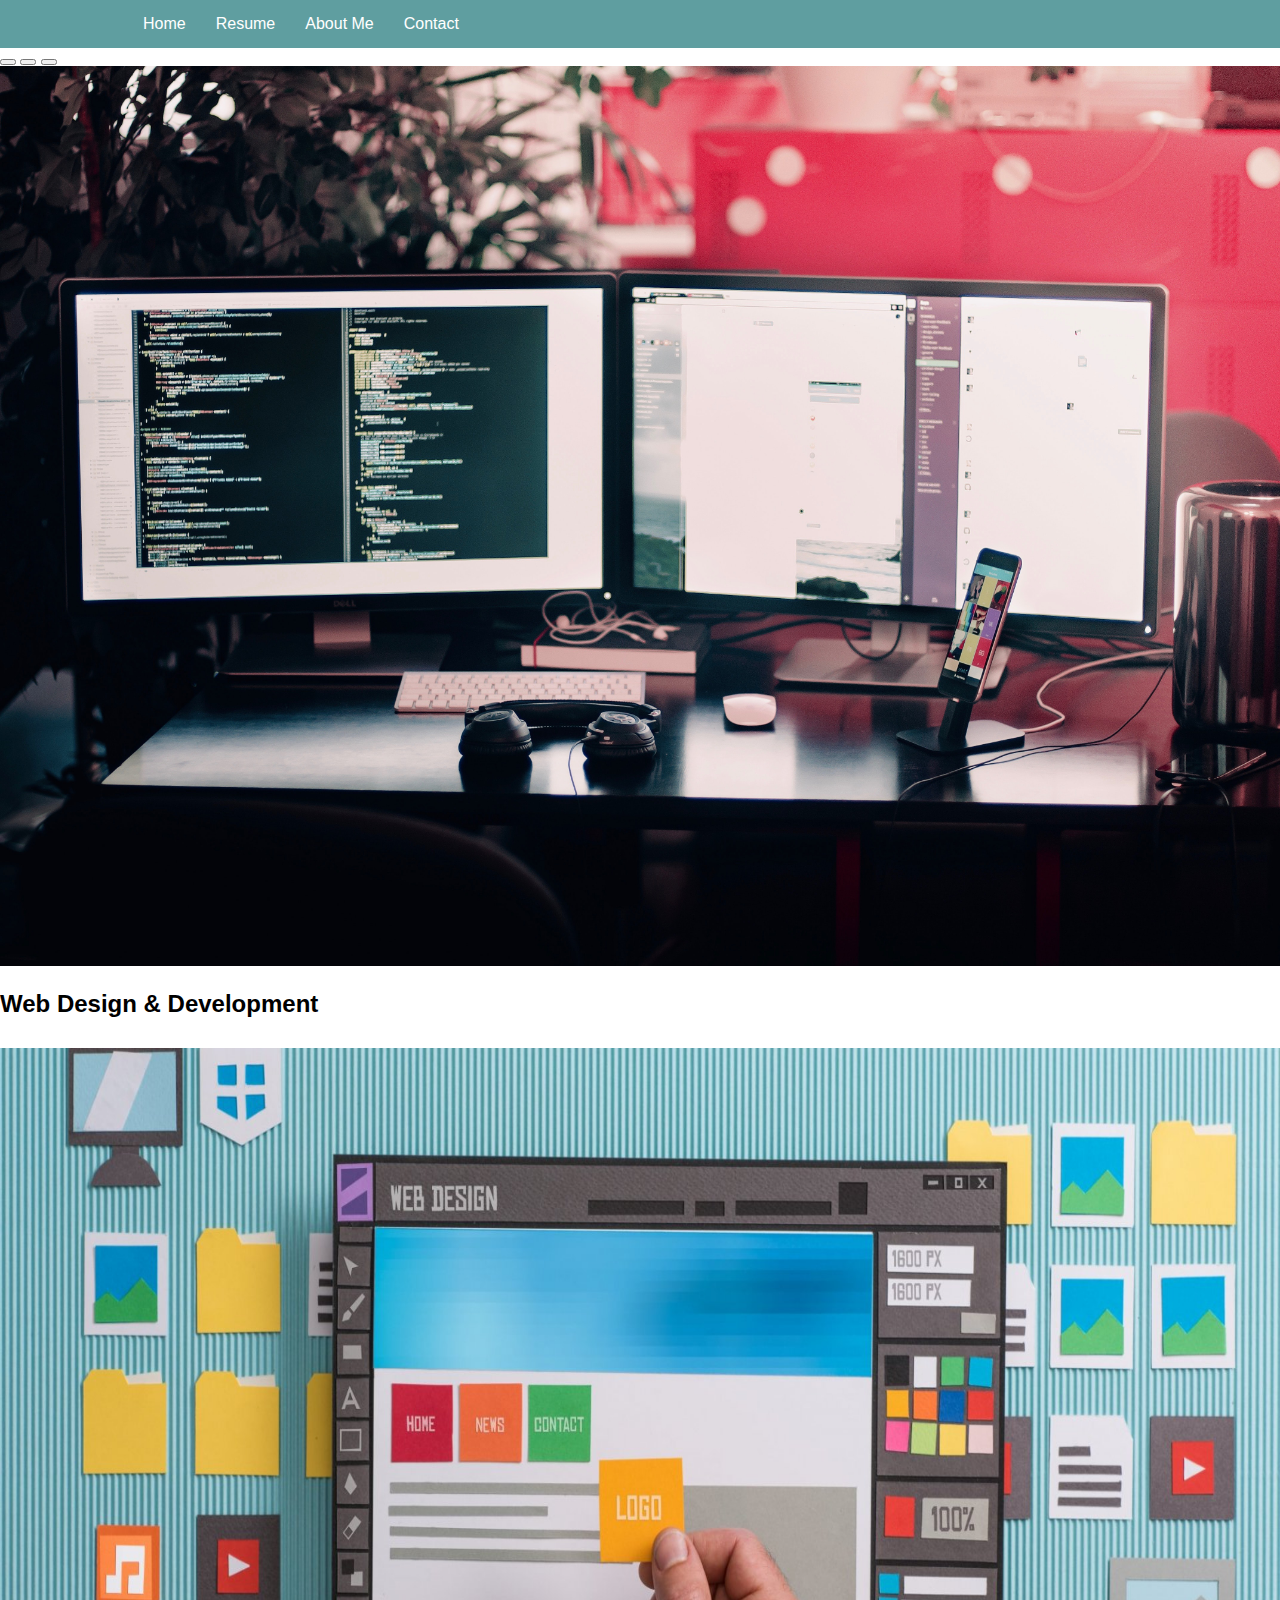
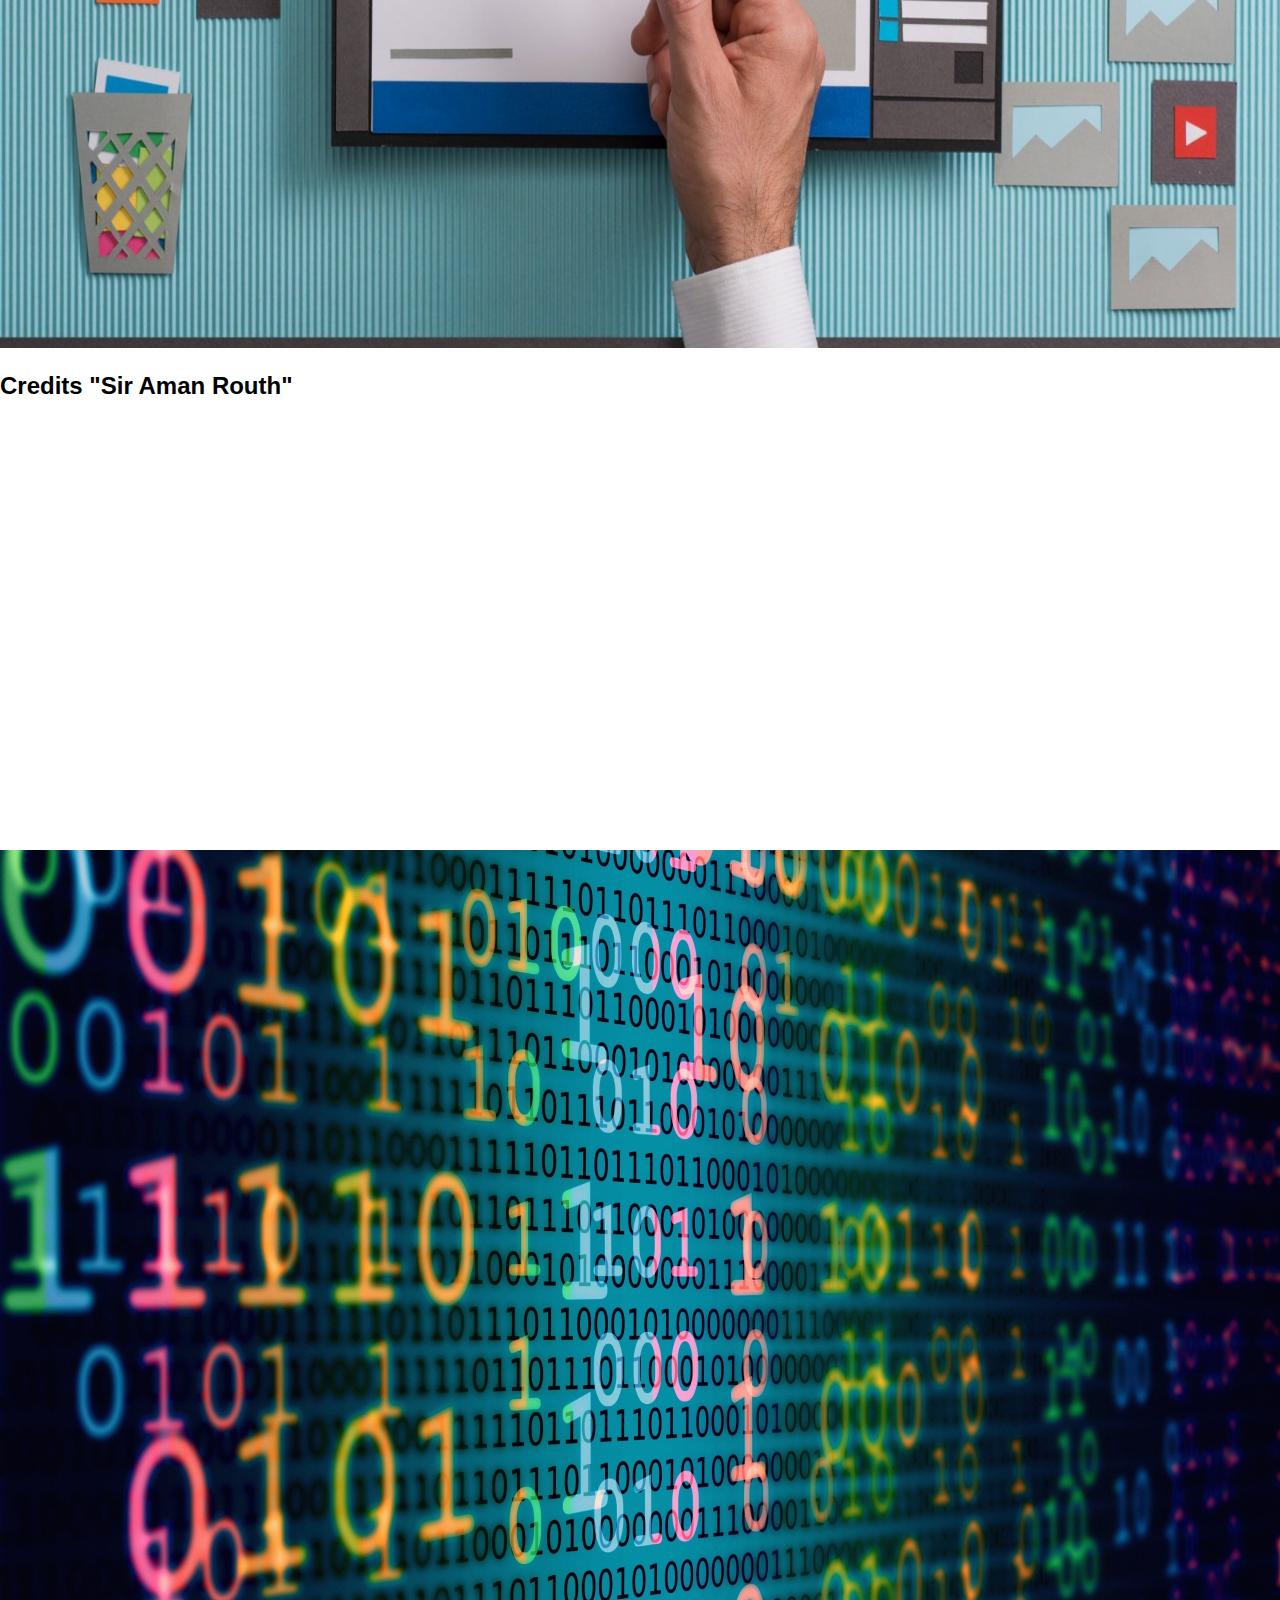
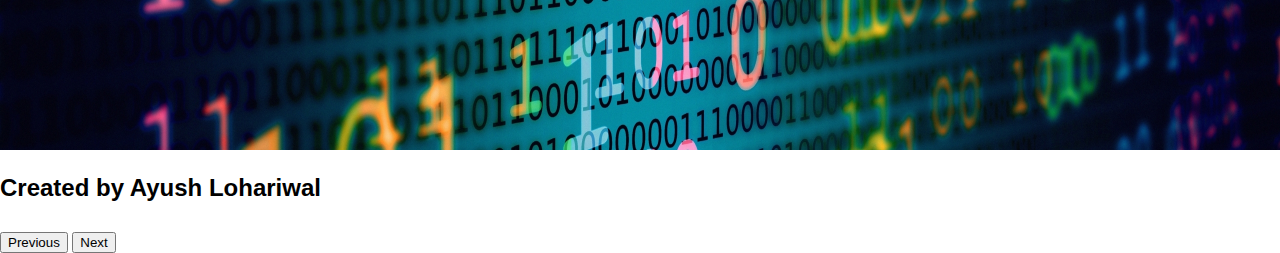
<file: index.html>
<!DOCTYPE html>
<html>
<head>
	<title>WDD Practical</title>
	<link rel="stylesheet" type="text/css" href="navbar_style.css">
	<link href="https://fonts.googleapis.com/css?family=Quicksand&display=swap" rel="stylesheet">
	<link href="https://cdn.jsdelivr.net/npm/bootstrap@5.0.2/dist/css/bootstrap.min.css" rel="stylesheet" integrity="sha384-EVSTQN3/azprG1Anm3QDgpJLIm9Nao0Yz1ztcQTwFspd3yD65VohhpuuCOmLASjC" crossorigin="anonymous">
</head>
<body>

	<nav>
        <ul class="navbar">
            <li class="nav-item"><a href="index.html">Home</a></li>
            <li class="nav-item"><a href="resume.html">Resume</a></li>
            <li class="nav-item"><a href="about.html">About Me</a></li>
            <li class="nav-item"><a href="contact.html">Contact</a></li>
        </ul>
    </nav>
    <div id="carouselExampleControls" class="carousel slide" data-bs-ride="carousel">
<div id="carouselExampleCaptions" class="carousel slide" data-bs-ride="carousel">
  <div class="carousel-indicators">
    <button type="button" data-bs-target="#carouselExampleCaptions" data-bs-slide-to="0" class="active" aria-current="true" aria-label="Slide 1"></button>
    <button type="button" data-bs-target="#carouselExampleCaptions" data-bs-slide-to="1" aria-label="Slide 2"></button>
    <button type="button" data-bs-target="#carouselExampleCaptions" data-bs-slide-to="2" aria-label="Slide 3"></button>
  </div>
  <div class="carousel-inner">
    <div class="carousel-item active">
      <img src="img/1.jpg" style="height: 100vh; width: 100vw;" class="d-block w-100" alt="...">
      <div class="carousel-caption d-none d-md-block">
        <h2 style="margin-bottom: 30px;">Web Design & Development</h2>
      </div>
    </div>
    <div class="carousel-item">
      <img src="img/2.jpg" style="height: 100vh; width: 100vw;" class="d-block w-100" alt="...">
      <div class="carousel-caption d-none d-md-block">
        <h2 style="margin-bottom: 450px; color: black !important;">Credits "Sir Aman Routh"</h2>
      </div>
    </div>
    <div class="carousel-item">
      <img src="img/3.jpg" style="height: 100vh; width: 100vw;" class="d-block w-100" alt="...">
      <div class="carousel-caption d-none d-md-block">
        <h2 style="margin-bottom: 30px;">Created by Ayush Lohariwal</h2>
      </div>
    </div>
  </div>
  <button class="carousel-control-prev" type="button" data-bs-target="#carouselExampleCaptions" data-bs-slide="prev">
    <span class="carousel-control-prev-icon" aria-hidden="true"></span>
    <span class="visually-hidden">Previous</span>
  </button>
  <button class="carousel-control-next" type="button" data-bs-target="#carouselExampleCaptions" data-bs-slide="next">
    <span class="carousel-control-next-icon" aria-hidden="true"></span>
    <span class="visually-hidden">Next</span>
  </button>
</div>
<script src="https://cdn.jsdelivr.net/npm/bootstrap@5.0.2/dist/js/bootstrap.bundle.min.js"></script>
<script src="https://cdn.jsdelivr.net/npm/@popperjs/core@2.9.2/dist/umd/popper.min.js"></script>
<script src="https://cdn.jsdelivr.net/npm/bootstrap@5.0.2/dist/js/bootstrap.min.js"></script>
</body>
</html>
</file>
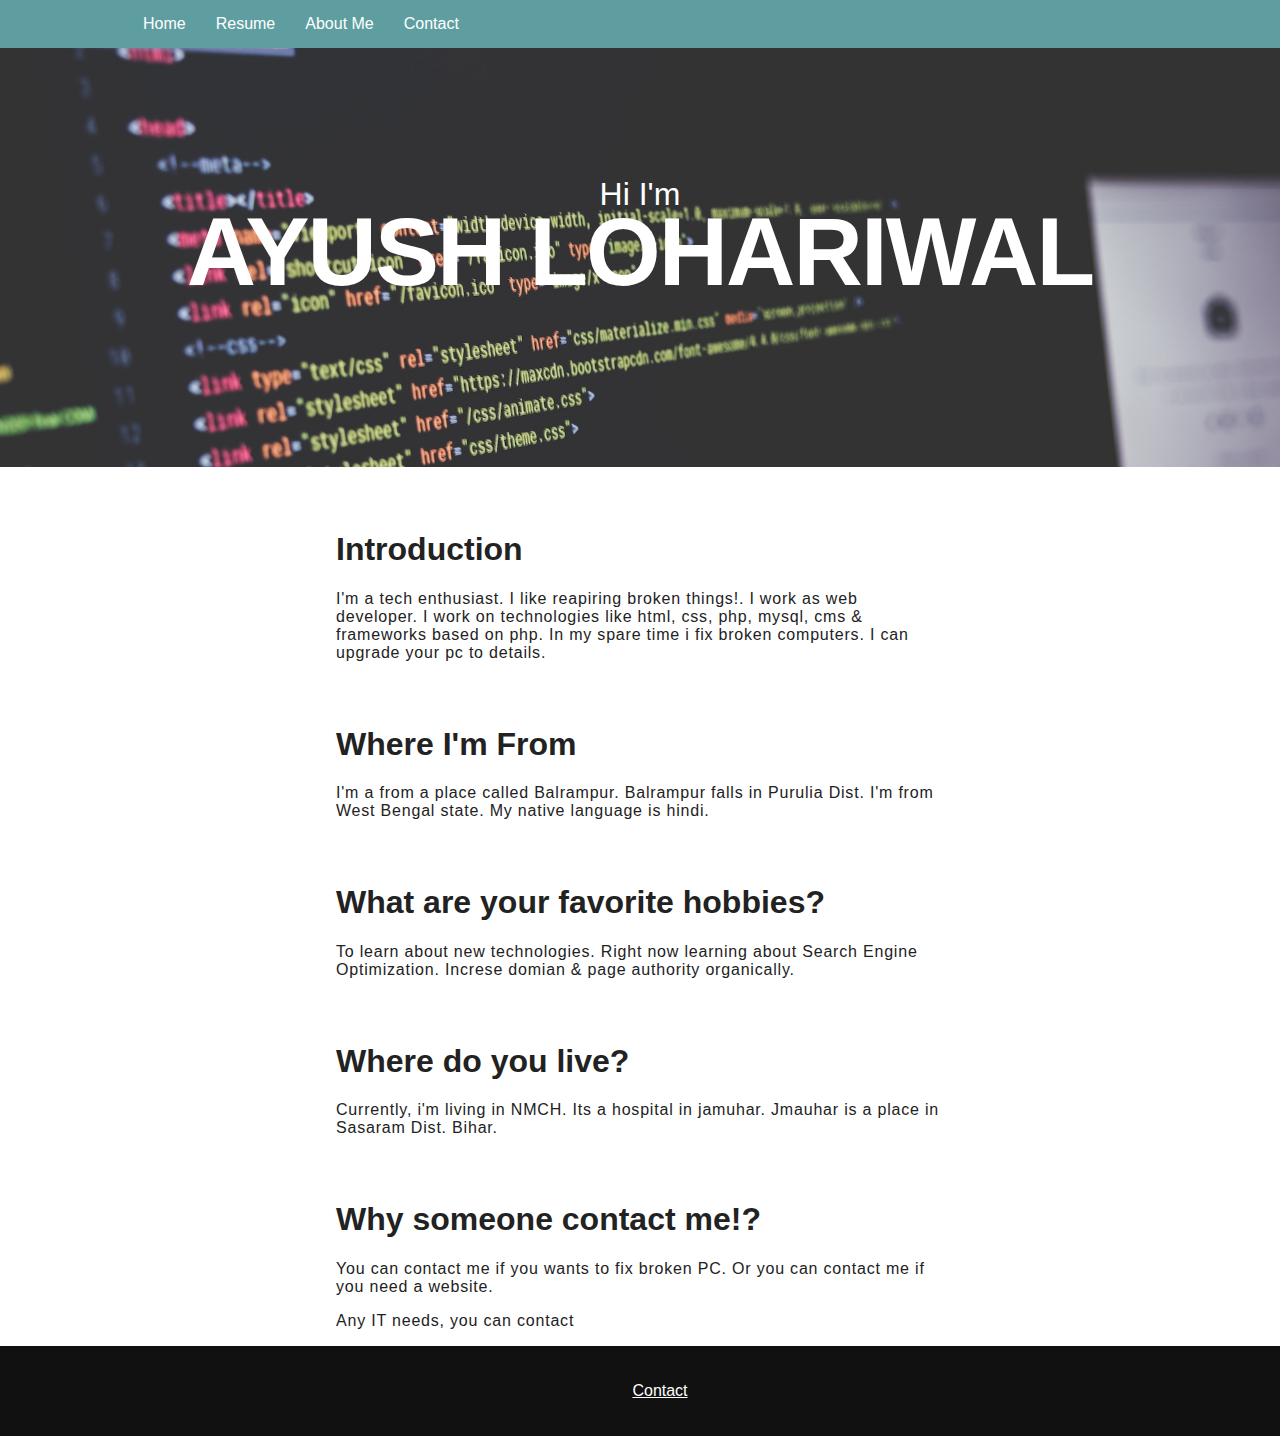
<file: about.html>
<!doctype html>

<html lang="en">

<head>
    <meta charset="utf-8">

    <title>About Me</title>
    <link rel="stylesheet" href="about_style.css">
    <link rel="stylesheet" href="navbar_style.css">

</head>

<body>
<nav>
        <ul class="navbar">
            <li class="nav-item"><a href="index.html">Home</a></li>
            <li class="nav-item"><a href="resume.html">Resume</a></li>
            <li class="nav-item"><a href="about.html">About Me</a></li>
            <li class="nav-item"><a href="contact.html">Contact</a></li>
        </ul>
    </nav> 
    <header class='masthead'>
        <p class='masthead-intro'>Hi I'm</p>
        <h1 class='masthead-heading'>AYUSH LOHARIWAL</h1>
    </header>
    <section class="details">
      <h1>Introduction</h1>
      <p>I'm a tech enthusiast. I like reapiring broken things!. I work as web developer. I work on technologies like html, css, php, mysql, cms & frameworks based on php. In my spare time i fix broken computers. I can upgrade your pc to details.</p>
      <h1>Where I'm From</h1>
      <p>I'm a from a place called Balrampur. Balrampur falls in Purulia Dist. I'm from West Bengal state. My native language is hindi.</p>
      <h1>What are your favorite hobbies?</h1>
      <p>To learn about new technologies. Right now learning about Search Engine Optimization. Increse domian & page authority organically.</p>
      <h1>Where do you live?</h1>
      <p>Currently, i'm living in NMCH. Its a hospital in jamuhar. Jmauhar is a place in Sasaram Dist. Bihar.</p>
      <h1>Why someone contact me!?</h1>
      <p>You can contact me if you wants to fix broken PC. Or you can contact me if you need a website.</p>
      <p>Any IT needs, you can contact</p>
    </section>

    <footer id="footer">
        <ul class="social">
          <li><a href="contact.html">Contact</a></li>
        </ul>
    </footer>
</body>

</html>
</file>
<file: navbar_style.css>
body{
    padding: 0 !important;
    margin: 0 !important;
    font-family: 'Segoe UI', Tahoma, Geneva, Verdana, sans-serif !important;
}

nav{
    background-color:cadetblue !important;
    text-align: center !important;
}

.navbar{
    display: flex !important;
    flex-flow: row wrap !important;
    padding: 0 !important;
    margin: 0 auto !important;
    width: 80% !important;
    justify-content: flex-start !important;
}

.nav-item{
    list-style-type: none !important;
}

.nav-item > a{
    display: inline-block !important;
    text-decoration: none !important;
    color: white !important;
    padding: 15px !important;
}

.nav-item > a:hover{
    background-color: rgb(75, 185, 189) !important;
}
</file>
<file: about_style.css>
body {
    color: #222222;
    font-size: 1em;
    font-family: "Open Sans", "Helvetica Neue", sans-serif;
}

.content-footer,
.masthead-heading,
.masthead-intro {
  text-align: center;
}

.masthead {
  padding: 6em 0;
  background-image: url('img/code.jpg');
  background-size: cover;
  background-repeat: no-repeat;
}

.masthead-intro {
    margin-bottom: 0.1em;
    font-size: 2em;
    color: #ffffff;
}

.masthead-heading {
    margin-top: -0.2em;
    font-weight: bold;
    font-size: 6em;
    letter-spacing: -0.02em;
    text-transform: uppercase;
    color: #ffffff;
}

.details {
    max-width: 38em;
    margin-left: auto;
    margin-right: auto;
    margin-top: 2em;
}

.details > p {
    font-weight: 300;
    letter-spacing: 0.05em;
}

.details > h2 {
    font-size: 1.2em;
    font-weight: bold;
    margin: 2em 0 1em 0;
}

section > h1 {
    margin-top: 2em;
}

#footer {
  padding: 20px 0;
  text-align: center;
  background-color: #111111;
  text-decoration: none;
}

#footer a {
  color: #ffffff;
}
.social > li {
  display: inline-block;
  margin: 0 5px;
}
</file>
